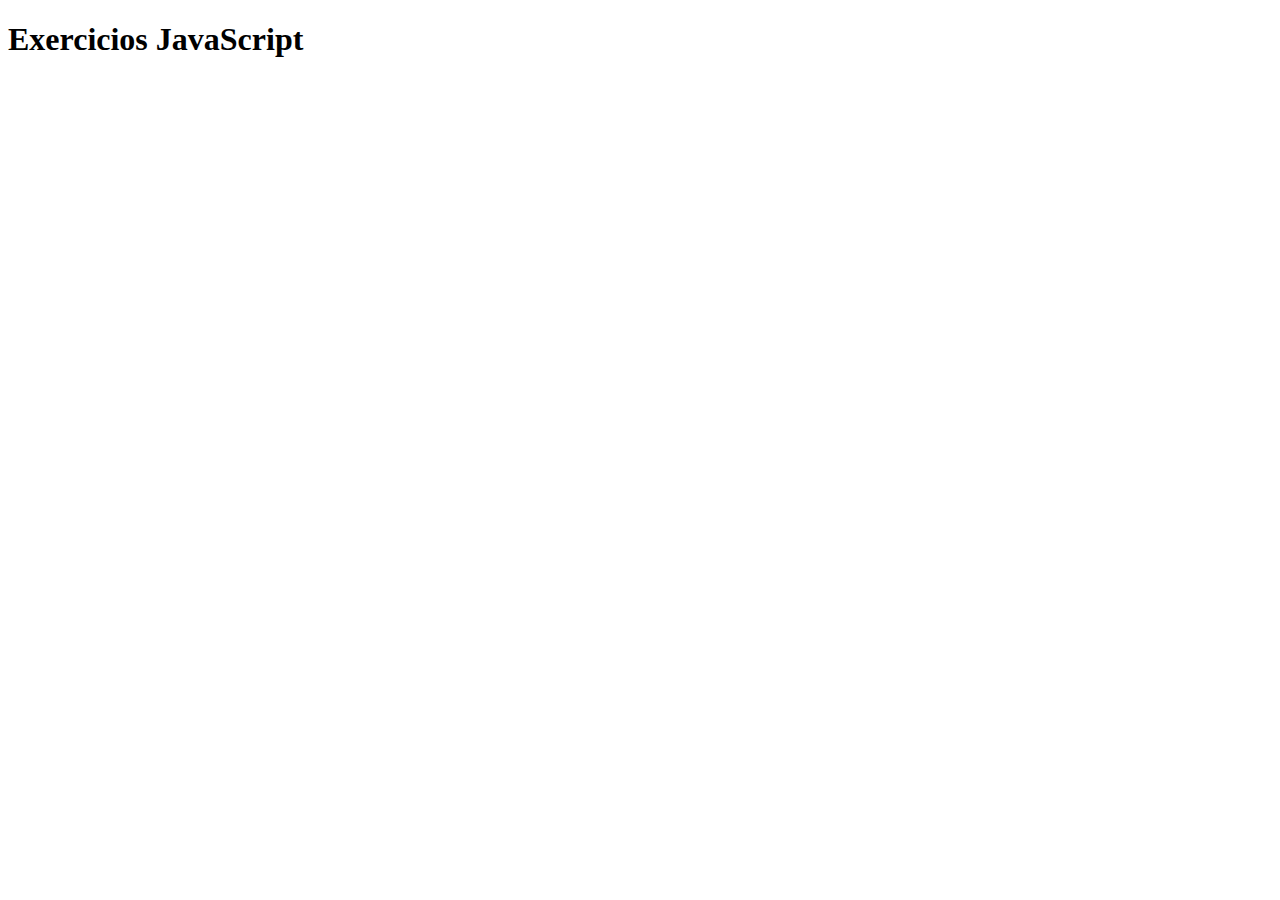
<file: iniciandocomjs/index.html>
<!DOCTYPE html>
<html lang="pt-BR">
  <head>
    <meta charset="UTF-8" />
    <meta name="viewport" content="width=device-width, initial-scale=1.0" />
    <title>Document</title>
  </head>
  <body>
    <h1>Exercicios JavaScript</h1>
    <script src="./main.js"></script>
  </body>
</html>
</file>
